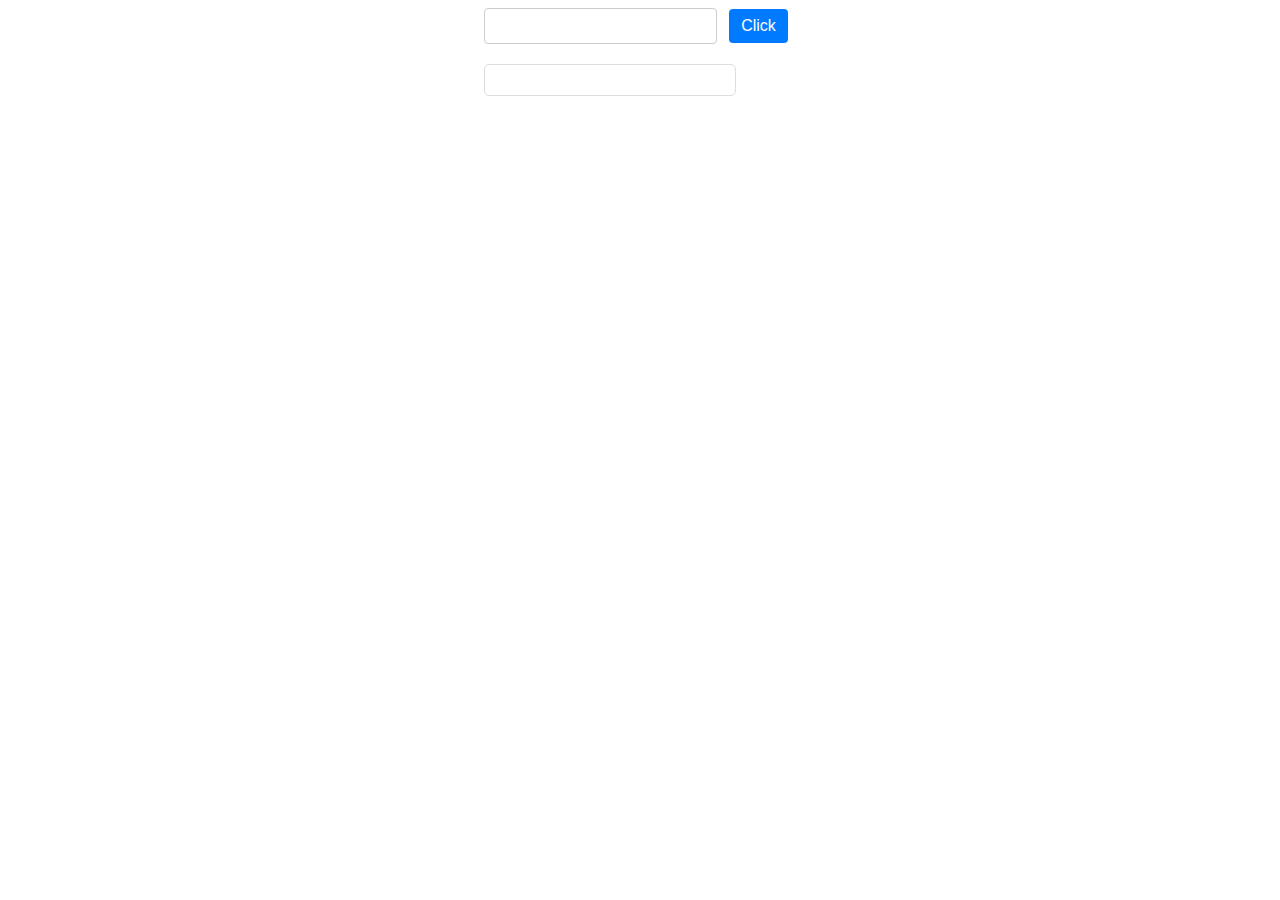
<file: index.html>
<!DOCTYPE html>
<html lang="en">

<head>
    <meta charset="UTF-8">
    <meta name="viewport" content="width=device-width, initial-scale=1.0">
    <title>Document</title>
    <link rel="stylesheet" href="./css/style.css">
</head>

<body>
<div class="main">
    <input type="number" id="num">
    <button id="multi">Click</button>
    <div id="res"></div>
</div>

    <script src="./js/multi.js"></script>
</body>

</html>
</file>
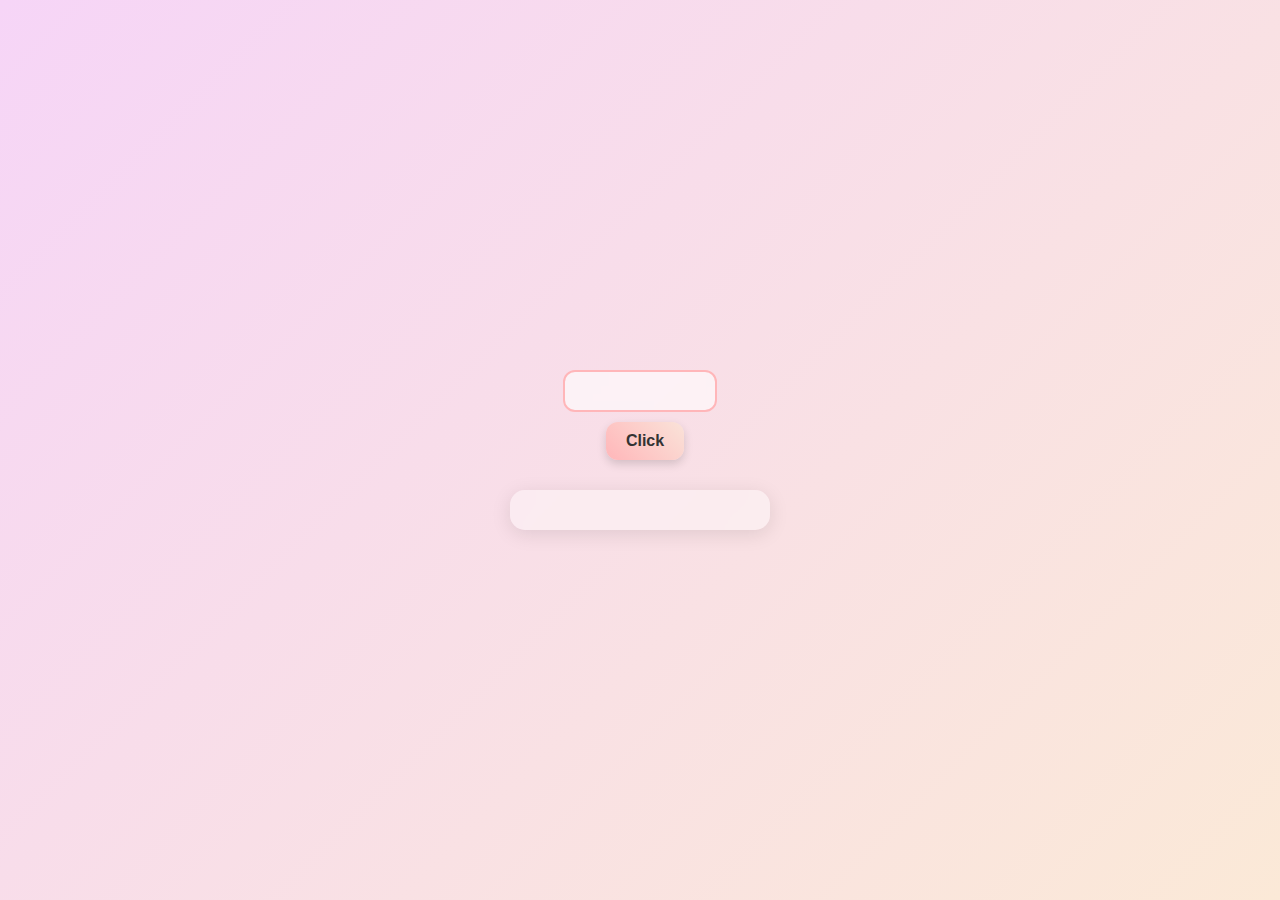
<file: star.html>
<!DOCTYPE html>
<html lang="en">
<head>
    <meta charset="UTF-8">
    <meta name="viewport" content="width=device-width, initial-scale=1.0">
    <title>Document</title>
    <link rel="stylesheet" href="./css/star.css">
</head>
<body>
    <input type="number" id="num">
    <button id="multi">Click</button>
    <div id="res"></div>
    <script src="./js/star.js"></script>
</body>
</html>
</file>
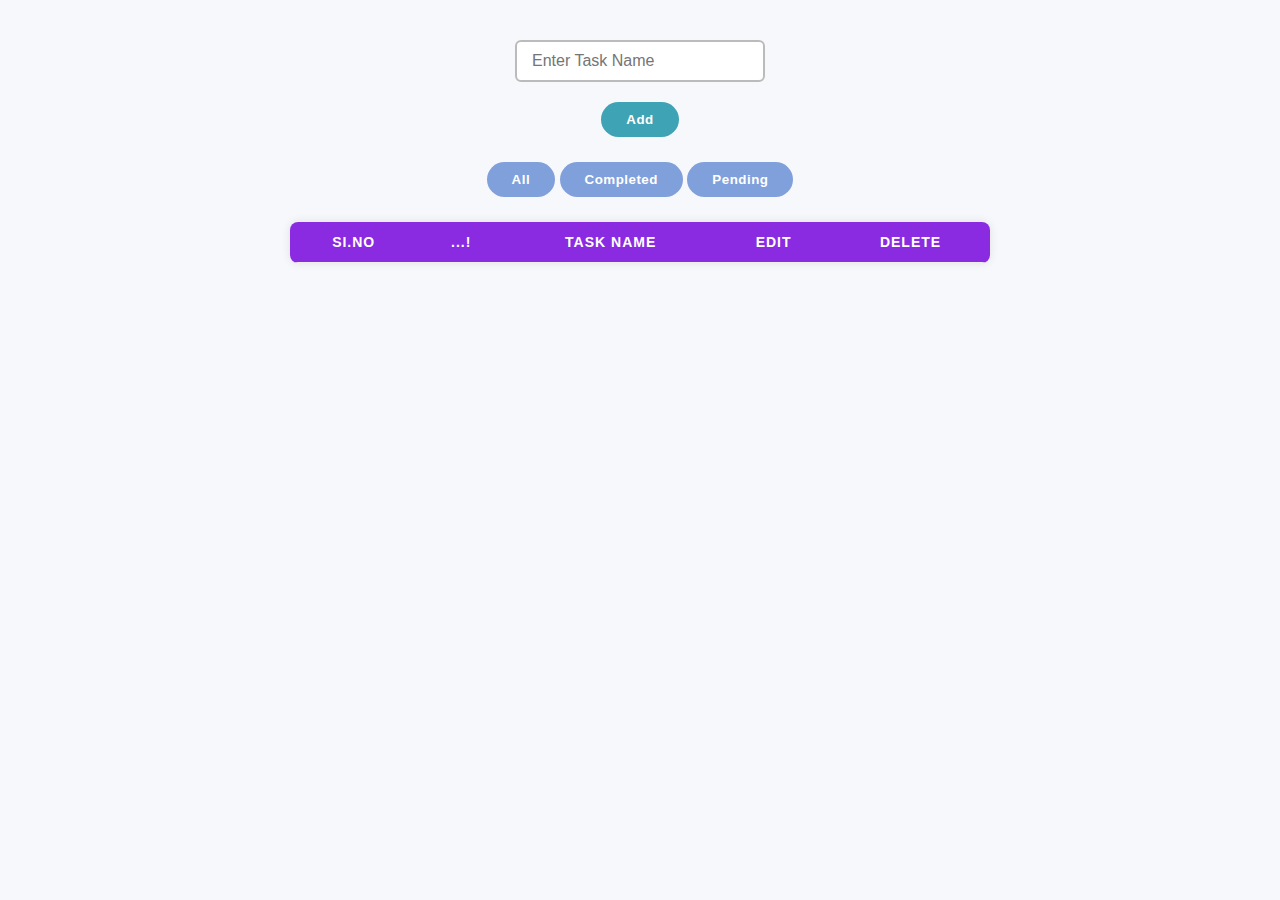
<file: todo.html>
<!DOCTYPE html>
<html lang="en">

<head>
    <meta charset="UTF-8">
    <meta name="viewport" content="width=device-width, initial-scale=1.0">
    <title>Document</title>
    <link rel="stylesheet" href="./css/todo.css">
</head>

<body>
    <input type="text" id="task" placeholder="Enter Task Name">
    <button id="add">Add</button>
    <div class="btn">
        <button id="all">All</button>
        <button id="complete">Completed</button>
        <button id="pending">Pending</button>
    </div>
    <table>
        <thead>
            <tr>
                <th>SI.NO</th>
                <th>...!</th>
                <th>Task Name</th>
                <th>Edit</th>
                <th>Delete</th>
            </tr>
        </thead>
        <tbody id="display">
        </tbody>
    </table>
    <script src="./js/todo.js"></script>
</body>

</html>
</file>
<file: css/style.css>
body{
    display: flex;
    justify-content: center;
    align-items: center;
    
 }
 
 #num,
 #multi {
     padding: 8px 12px;
     font-size: 16px;
     border: 1px solid #ccc;
     border-radius: 4px;
     margin-right: 8px;
 }

 #multi {
     background-color: #007bff;
     color: white;
     border: none;
     cursor: pointer;
 }

 #multi:hover {
     background-color: #0056b3;
 }

 #res {
     margin-top: 20px;
     padding: 15px;
     background-color: #ffffff;
     border: 1px solid #ddd;
     border-radius: 5px;
     width: 220px;
     text-align: left;
 }

 #res new {
     margin: 5px 0;
 }

 input:focus {
     outline: none;
     border-color: #007bff;
 }
</file>
<file: css/star.css>
/* Overall page look */
body {
    font-family: 'Quicksand', sans-serif;
    background: linear-gradient(135deg, #f6d5f7, #fbe9d7);
    color: #333;
    height: 100vh;
    margin: 0;
    display: flex;
    flex-direction: column;
    align-items: center;
    justify-content: center;
}

/* Input field */
#num {
    padding: 10px 15px;
    font-size: 16px;
    border: 2px solid #ffb6b9;
    border-radius: 12px;
    outline: none;
    width: 120px;
    text-align: center;
    background: rgba(255, 255, 255, 0.6);
    color: #333;
    transition: all 0.3s ease;
    backdrop-filter: blur(5px);
}

#num:focus {
    border-color: #fa9e9e;
    box-shadow: 0 0 8px #fa9e9e;
}


#multi {
    margin-left: 10px;
    margin-top:10px;
    padding: 10px 20px;
    font-size: 16px;
    border: none;
    border-radius: 12px;
    background: linear-gradient(45deg, #ffb6b9, #fae3d9);
    color: #333;
    cursor: pointer;
    font-weight: bold;
    transition: all 0.3s ease;
    box-shadow: 0 4px 10px rgba(0, 0, 0, 0.15);
}

#multi:hover {
    transform: translateY(-2px);
    box-shadow: 0 6px 14px rgba(0, 0, 0, 0.2);
}

/* Output box */
#res {
    margin-top: 30px;
    padding: 20px;
    border-radius: 15px;
    background: rgba(255, 255, 255, 0.4);
    backdrop-filter: blur(10px);
    box-shadow: 0 4px 20px rgba(0, 0, 0, 0.1);
    min-width: 220px;

}

/* Star pattern text */
#res pre {
    color: #000000;
    font-family: 'Courier New', monospace;
    font-size: 18px;
    line-height: 1.3;
    text-shadow: 0 0 5px #ffc1cc;
}
</file>
<file: css/todo.css>
* {
  margin: 0;
  padding: 0;
  box-sizing: border-box;
  font-family: "Poppins", sans-serif;
}

body {
  background: #f7f8fc;
  color: #222;
  display: flex;
  flex-direction: column;
  align-items: center;
  justify-content: flex-start;
  min-height: 100vh;
  padding: 40px 20px;
}

#task {
  padding: 10px 15px;
  width: 250px;
  font-size: 16px;
  border: 2px solid #bbb;
  border-radius: 6px;
  outline: none;
  background: #fff;
  color: #333;
  transition: all 0.3s ease;
}

#task:focus {
  border-color: #8a2be2;
  box-shadow: 0 0 6px #8a2be2;
}

#add {
  background: rgba(11, 139, 161, 0.788);
  color: #ffffff;
  border: none;
  padding: 10px 25px;
  border-radius: 20px;
  margin-top: 20px;
  font-weight: 600;
  letter-spacing: 0.5px;
  cursor: pointer;
  transition: all 0.3s ease;  
}

#add:hover {
  background: linear-gradient(90deg, #00ffcc, #007bff);
  color: #111;
  transform: scale(1.05);
}
.btn {
  margin: 25px 0;
}


.btn button {
  background: rgba(67, 114, 202, 0.658);
  color: #ffffff;
  border: none;
  padding: 10px 25px;
  border-radius: 25px;
  font-weight: 600;
  letter-spacing: 0.5px;
  cursor: pointer;
  transition: all 0.3s ease;  
}

.btn button:hover {
  background: linear-gradient(90deg, #00ffcc, #007bff);
  color: #111;
  /* box-shadow: 0 0 20px rgba(0, 255, 200, 0.4); */
  transform: scale(1.05);
}

.btn button.active {
  background: #00c2a8;
  color: #fff;
}

table {
  border-collapse: collapse;
  width: 90%;
  max-width: 700px;
  background: #fff;
  border-radius: 8px;
  overflow: hidden;
  box-shadow: 0 0 10px rgba(0, 0, 0, 0.1);
}

th,
td {
  padding: 12px 15px;
  text-align: center;
  color: #333;
  border-bottom: 1px solid #eee;
}

th {
  background: #8a2be2;
  color: #fff;
  text-transform: uppercase;
  letter-spacing: 1px;
  font-size: 14px;
}

tr:hover {
  background: #f3f3f3;
}

.edite,
.savey,
.deletey {
  border: none;
  padding: 6px 12px;
  border-radius: 5px;
  cursor: pointer;
  font-weight: 500;
  transition: background 0.3s ease;
  color: #fff;
}

.edite {
  background: #8a2be2;
}

.savey {
  background: #00c2a8;
}

.deletey {
  background: #ff5e5e;
}

.edite:hover {
  background: #7320c9;
}

.savey:hover {
  background: #00a08d;
}

.deletey:hover {
  background: #e44c4c;
}

td input[type="text"] {
  padding: 6px;
  width: 80%;
  background: #f9f9f9;
  color: #222;
  border: 1px solid #bbb;
  border-radius: 5px;
}


input[type="checkbox"] {
  transform: scale(1.3);
  cursor: pointer;
  accent-color: #00c2a8;
}


@media (max-width: 600px) {
  table {
    width: 100%;
    font-size: 14px;
  }

  #task {
    width: 180px;
  }

  #add {
    padding: 8px 15px;
    font-size: 14px;
  }

  .btn button {
    padding: 8px 12px;
    font-size: 13px;
  }
}
</file>
